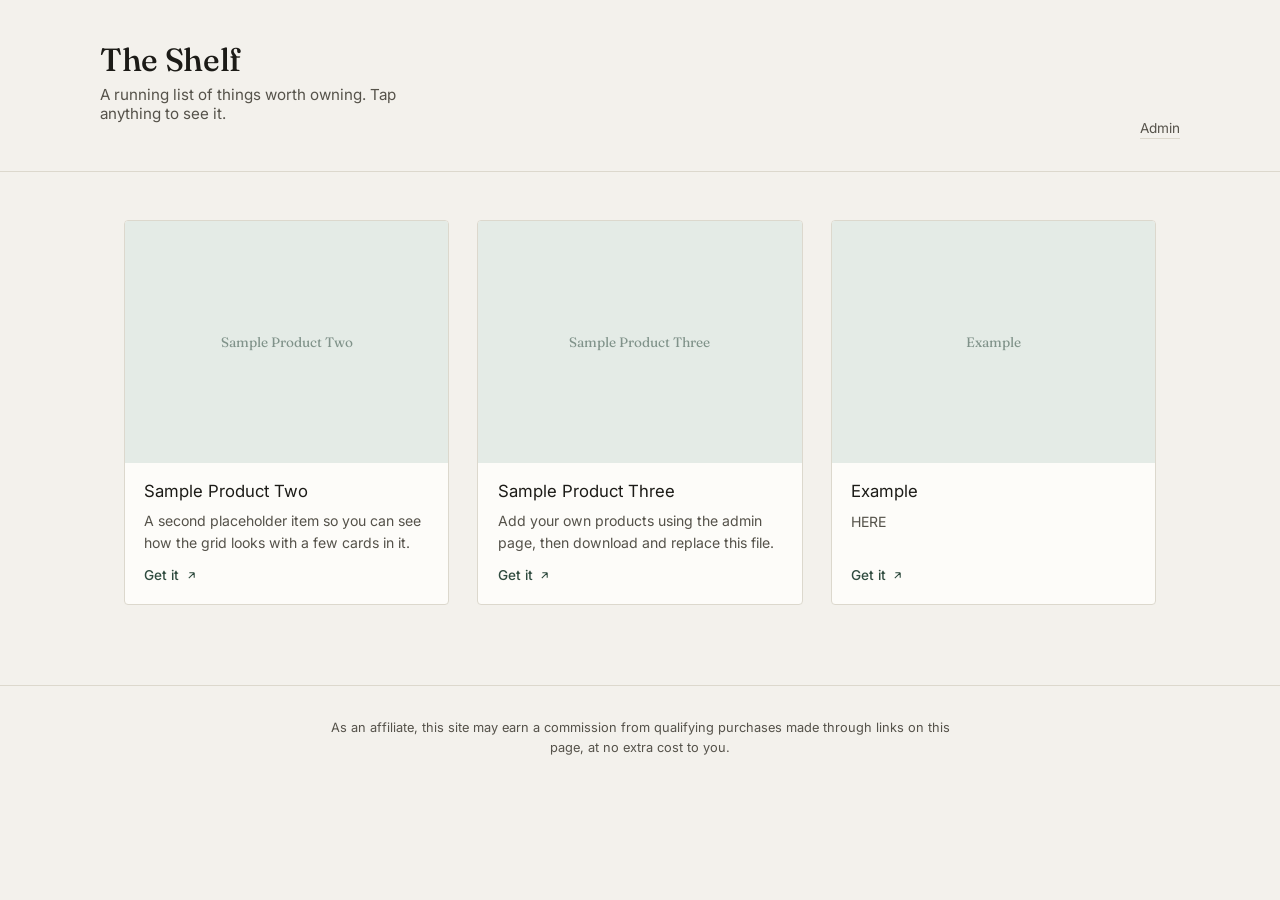
<file: index.html>
<!DOCTYPE html>
<html lang="en">
<head>
<meta charset="UTF-8">
<meta name="viewport" content="width=device-width, initial-scale=1.0">
<title>The Shelf — Curated Picks</title>
<link rel="stylesheet" href="style.css">
</head>
<body>

<header class="site-header">
  <div class="site-header-inner">
    <div>
      <h1 class="site-title">The Shelf</h1>
      <p class="site-tagline">A running list of things worth owning. Tap anything to see it.</p>
    </div>
    <a class="admin-link" href="admin.html">Admin</a>
  </div>
</header>

<main>
  <div class="grid" id="grid"></div>
  <div class="empty-state" id="empty" style="display:none;">
    No products yet. Head to the <a href="admin.html">admin page</a> to add your first one.
  </div>
</main>

<footer class="site-footer">
  <div class="site-footer-inner">
    As an affiliate, this site may earn a commission from qualifying purchases made through
    links on this page, at no extra cost to you.
  </div>
</footer>

<script src="products.js"></script>
<script>
  const grid = document.getElementById('grid');
  const empty = document.getElementById('empty');

  // Prefer a local admin draft (so this browser's preview matches admin.html
  // right after editing) and fall back to the published products.js file.
  // Visitors to your live site won't have a draft in their browser, so they
  // always see whatever is actually saved in products.js.
  const list = loadProducts();

  function loadProducts() {
    try {
      const raw = localStorage.getItem('shelf_products_draft');
      if (raw) return JSON.parse(raw);
    } catch (e) {}
    return (typeof PRODUCTS !== 'undefined') ? PRODUCTS : [];
  }

  if (list.length === 0) {
    empty.style.display = 'block';
  } else {
    list.forEach(p => {
      const card = document.createElement('a');
      card.className = 'card';
      card.href = p.link || '#';
      card.target = '_blank';
      card.rel = 'noopener sponsored';

      card.innerHTML = `
        <div class="card-image">
          ${p.image
            ? `<img src="${escapeHtml(p.image)}" alt="${escapeHtml(p.name)}" loading="lazy">`
            : `<span class="placeholder">${escapeHtml(p.name)}</span>`}
        </div>
        <div class="card-body">
          <div class="card-name">${escapeHtml(p.name)}</div>
          <div class="card-desc">${escapeHtml(p.description || '')}</div>
          <div class="card-cta">
            Get it
            <svg viewBox="0 0 24 24" fill="none" stroke="currentColor" stroke-width="2">
              <path d="M7 17L17 7M17 7H8M17 7V16"/>
            </svg>
          </div>
        </div>
      `;
      grid.appendChild(card);
    });
  }

  function escapeHtml(str) {
    const div = document.createElement('div');
    div.textContent = str || '';
    return div.innerHTML;
  }
</script>

</body>
</html>
</file>
<file: style.css>
@import url('https://fonts.googleapis.com/css2?family=Fraunces:opsz,wght@9..144,400;9..144,500;9..144,600&family=Inter:wght@400;500;600&display=swap');

:root {
  --paper: #f3f1ec;
  --ink: #1c1b17;
  --ink-soft: #55524a;
  --line: #dcd8cd;
  --accent: #2f4b3f;
  --accent-soft: #e4ebe6;
  --card: #fdfcf9;
  --radius: 4px;
}

* { box-sizing: border-box; }

body {
  margin: 0;
  background: var(--paper);
  color: var(--ink);
  font-family: 'Inter', -apple-system, sans-serif;
  -webkit-font-smoothing: antialiased;
}

h1, h2, h3, .display {
  font-family: 'Fraunces', Georgia, serif;
  font-weight: 500;
  letter-spacing: -0.01em;
  margin: 0;
}

a { color: inherit; }

/* ---------- Header ---------- */

.site-header {
  border-bottom: 1px solid var(--line);
  padding: 2.5rem 1.5rem 2rem;
}

.site-header-inner {
  max-width: 1080px;
  margin: 0 auto;
  display: flex;
  justify-content: space-between;
  align-items: flex-end;
  flex-wrap: wrap;
  gap: 1rem;
}

.site-title {
  font-size: 2rem;
}

.site-tagline {
  color: var(--ink-soft);
  font-size: 0.95rem;
  margin-top: 0.4rem;
  max-width: 32ch;
}

.admin-link {
  font-size: 0.85rem;
  color: var(--ink-soft);
  text-decoration: none;
  border-bottom: 1px solid var(--line);
  padding-bottom: 2px;
}

.admin-link:hover { border-color: var(--ink-soft); }

/* ---------- Shop grid ---------- */

main {
  max-width: 1080px;
  margin: 0 auto;
  padding: 3rem 1.5rem 5rem;
}

.grid {
  display: grid;
  grid-template-columns: repeat(auto-fill, minmax(240px, 1fr));
  gap: 1.75rem;
}

.card {
  background: var(--card);
  border: 1px solid var(--line);
  border-radius: var(--radius);
  display: flex;
  flex-direction: column;
  overflow: hidden;
  text-decoration: none;
  color: var(--ink);
  transition: border-color 0.15s ease, transform 0.15s ease;
}

.card:hover {
  border-color: var(--accent);
  transform: translateY(-2px);
}

.card-image {
  aspect-ratio: 4 / 3;
  background: var(--accent-soft);
  display: flex;
  align-items: center;
  justify-content: center;
  overflow: hidden;
}

.card-image img {
  width: 100%;
  height: 100%;
  object-fit: cover;
}

.card-image .placeholder {
  color: var(--accent);
  font-family: 'Fraunces', serif;
  font-size: 0.85rem;
  opacity: 0.55;
}

.card-body {
  padding: 1.1rem 1.2rem 1.3rem;
  display: flex;
  flex-direction: column;
  gap: 0.5rem;
  flex: 1;
}

.card-name {
  font-size: 1.05rem;
  line-height: 1.3;
}

.card-desc {
  font-size: 0.88rem;
  color: var(--ink-soft);
  line-height: 1.5;
  flex: 1;
}

.card-cta {
  margin-top: 0.4rem;
  font-size: 0.85rem;
  font-weight: 500;
  color: var(--accent);
  display: flex;
  align-items: center;
  gap: 0.35rem;
}

.card-cta svg { width: 13px; height: 13px; transition: transform 0.15s ease; }
.card:hover .card-cta svg { transform: translate(2px, -2px); }

.empty-state {
  text-align: center;
  padding: 4rem 1rem;
  color: var(--ink-soft);
}

/* ---------- Footer ---------- */

.site-footer {
  border-top: 1px solid var(--line);
  padding: 2rem 1.5rem;
  text-align: center;
  color: var(--ink-soft);
  font-size: 0.8rem;
  line-height: 1.6;
}

.site-footer-inner {
  max-width: 640px;
  margin: 0 auto;
}

/* ---------- Lock screen ---------- */

.lock-screen {
  min-height: 100vh;
  display: flex;
  align-items: center;
  justify-content: center;
  padding: 1.5rem;
}

.lock-panel {
  background: var(--card);
  border: 1px solid var(--line);
  border-radius: var(--radius);
  padding: 2rem;
  width: 100%;
  max-width: 340px;
}

/* ---------- Admin ---------- */

.admin-body {
  min-height: 100vh;
}

.admin-wrap {
  max-width: 760px;
  margin: 0 auto;
  padding: 3rem 1.5rem 5rem;
}

.admin-header {
  margin-bottom: 2rem;
}

.admin-note {
  background: var(--accent-soft);
  border: 1px solid var(--line);
  border-radius: var(--radius);
  padding: 0.9rem 1.1rem;
  font-size: 0.85rem;
  color: var(--ink-soft);
  margin: 1.25rem 0 2.25rem;
  line-height: 1.55;
}

.admin-note strong { color: var(--ink); }

.panel {
  background: var(--card);
  border: 1px solid var(--line);
  border-radius: var(--radius);
  padding: 1.75rem;
  margin-bottom: 1.75rem;
}

.panel h2 {
  font-size: 1.2rem;
  margin-bottom: 1.25rem;
}

.field {
  margin-bottom: 1.1rem;
}

.field label {
  display: block;
  font-size: 0.8rem;
  font-weight: 500;
  color: var(--ink-soft);
  margin-bottom: 0.4rem;
}

.field input[type=text],
.field input[type=url],
.field textarea {
  width: 100%;
  padding: 0.65rem 0.75rem;
  border: 1px solid var(--line);
  border-radius: var(--radius);
  font-family: inherit;
  font-size: 0.92rem;
  background: #fff;
  color: var(--ink);
}

.field input:focus,
.field textarea:focus {
  outline: none;
  border-color: var(--accent);
}

.field textarea { resize: vertical; min-height: 70px; }

.image-row {
  display: flex;
  gap: 0.6rem;
  align-items: center;
}

.image-row input[type=text] { flex: 1; }

.upload-btn {
  border: 1px solid var(--line);
  background: #fff;
  border-radius: var(--radius);
  padding: 0.62rem 0.9rem;
  font-size: 0.85rem;
  cursor: pointer;
  white-space: nowrap;
}

.upload-btn:hover { border-color: var(--accent); }

.image-preview {
  margin-top: 0.6rem;
  width: 90px;
  height: 68px;
  border-radius: var(--radius);
  border: 1px solid var(--line);
  overflow: hidden;
  display: none;
}

.image-preview img { width: 100%; height: 100%; object-fit: cover; }

.btn {
  border: none;
  border-radius: var(--radius);
  padding: 0.7rem 1.3rem;
  font-size: 0.88rem;
  font-weight: 500;
  cursor: pointer;
  font-family: inherit;
}

.btn-primary {
  background: var(--accent);
  color: #fff;
}

.btn-primary:hover { background: #24382f; }

.btn-secondary {
  background: transparent;
  color: var(--ink-soft);
  border: 1px solid var(--line);
}

.btn-secondary:hover { border-color: var(--ink-soft); color: var(--ink); }

.btn-row { display: flex; gap: 0.6rem; align-items: center; }

.product-row {
  display: flex;
  gap: 1rem;
  align-items: center;
  padding: 0.9rem 0;
  border-bottom: 1px solid var(--line);
}

.product-row:last-child { border-bottom: none; }

.product-row .thumb {
  width: 52px;
  height: 52px;
  border-radius: var(--radius);
  background: var(--accent-soft);
  overflow: hidden;
  flex-shrink: 0;
  display: flex;
  align-items: center;
  justify-content: center;
  font-family: 'Fraunces', serif;
  font-size: 0.7rem;
  color: var(--accent);
}

.product-row .thumb img { width: 100%; height: 100%; object-fit: cover; }

.product-row .info { flex: 1; min-width: 0; }

.product-row .info .name {
  font-weight: 500;
  font-size: 0.92rem;
  white-space: nowrap;
  overflow: hidden;
  text-overflow: ellipsis;
}

.product-row .info .link {
  font-size: 0.78rem;
  color: var(--ink-soft);
  white-space: nowrap;
  overflow: hidden;
  text-overflow: ellipsis;
  display: block;
}

.row-actions { display: flex; gap: 0.4rem; flex-shrink: 0; }

.icon-btn {
  border: 1px solid var(--line);
  background: #fff;
  border-radius: var(--radius);
  width: 32px;
  height: 32px;
  display: flex;
  align-items: center;
  justify-content: center;
  cursor: pointer;
}

.icon-btn:hover { border-color: var(--accent); }
.icon-btn svg { width: 15px; height: 15px; }

.download-bar {
  display: flex;
  justify-content: space-between;
  align-items: center;
  flex-wrap: wrap;
  gap: 1rem;
  background: var(--ink);
  color: var(--paper);
  border-radius: var(--radius);
  padding: 1.25rem 1.5rem;
  margin-top: 2rem;
}

.download-bar p {
  margin: 0;
  font-size: 0.85rem;
  color: #cfccc2;
  max-width: 40ch;
  line-height: 1.5;
}

.download-bar .btn-primary {
  background: var(--paper);
  color: var(--ink);
}

.download-bar .btn-primary:hover { background: #fff; }

.status-msg {
  font-size: 0.82rem;
  color: var(--accent);
  margin-top: 0.5rem;
  min-height: 1.1em;
}
</file>
